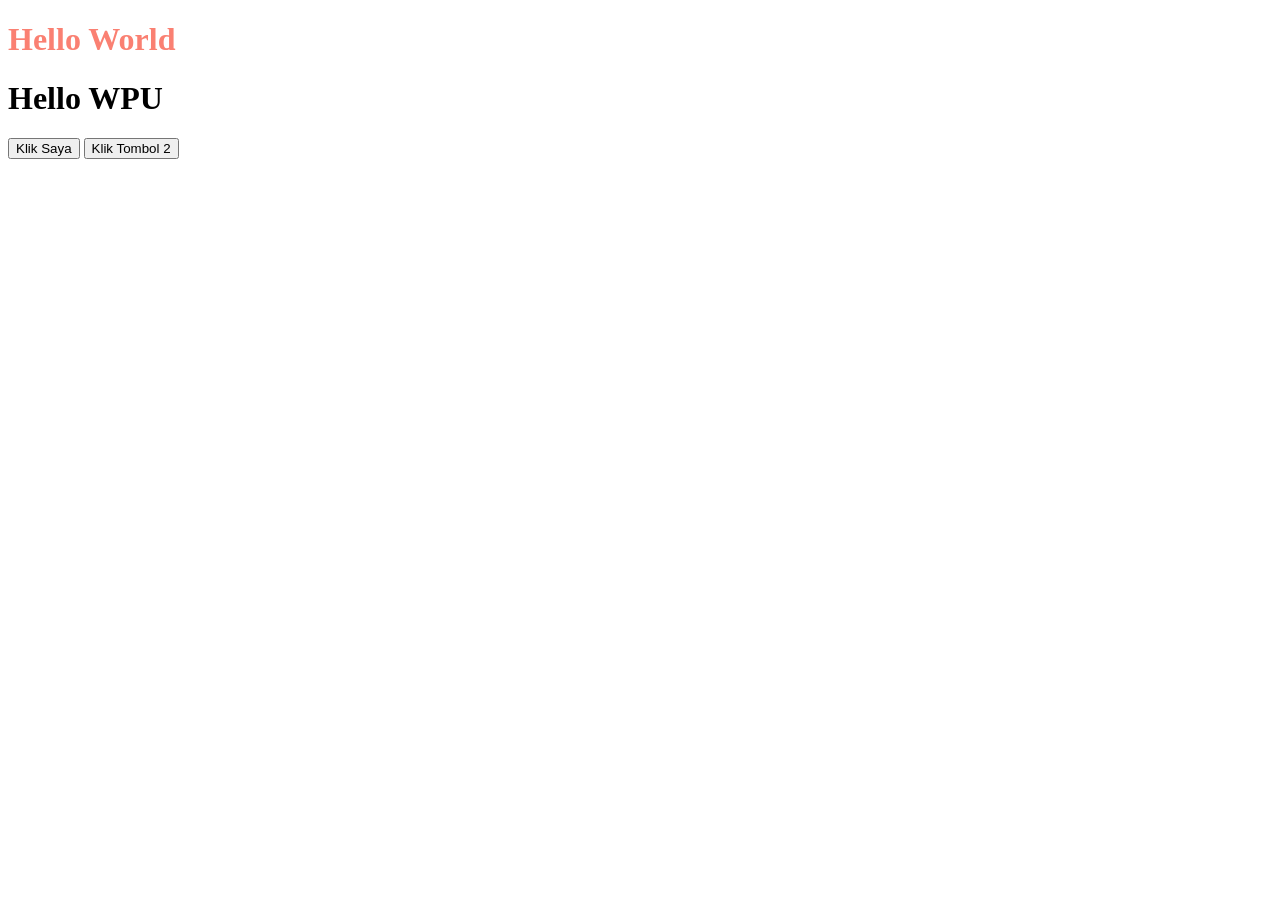
<file: 3-case-study/5-dom/index.html>
<!doctype html>
<html lang="en">
  <head>
    <meta charset="UTF-8" />
    <meta name="viewport" content="width=device-width, initial-scale=1.0" />
    <title>DOM</title>
  </head>

  <body>
    <h1>Hello World</h1>
    <h1>Hello WPU</h1>

    <button onclick="tampilkanPesan()">Klik Saya</button>
    <button id="tombol2">Klik Tombol 2</button>
    <p id="output"></p>

    <script>
      const h1 = document.querySelector("h1");
      h1.style.color = "salmon";

      const p = document.createElement("p");
      const body = document.querySelector("body");

      body.appendChild(p);

      console.log(h1);
      function tampilkanPesan() {
        document.getElementById("output").textContent = "Tombol telah diklik!";
      }

      const tombol2 = document.querySelector("#tombol2");
      tombol2.addEventListener("dblclick", function () {
        document.getElementById("output").textContent =
          "Tombol 2 telah didouble klik!";
      });
    </script>
  </body>
</html>
</file>
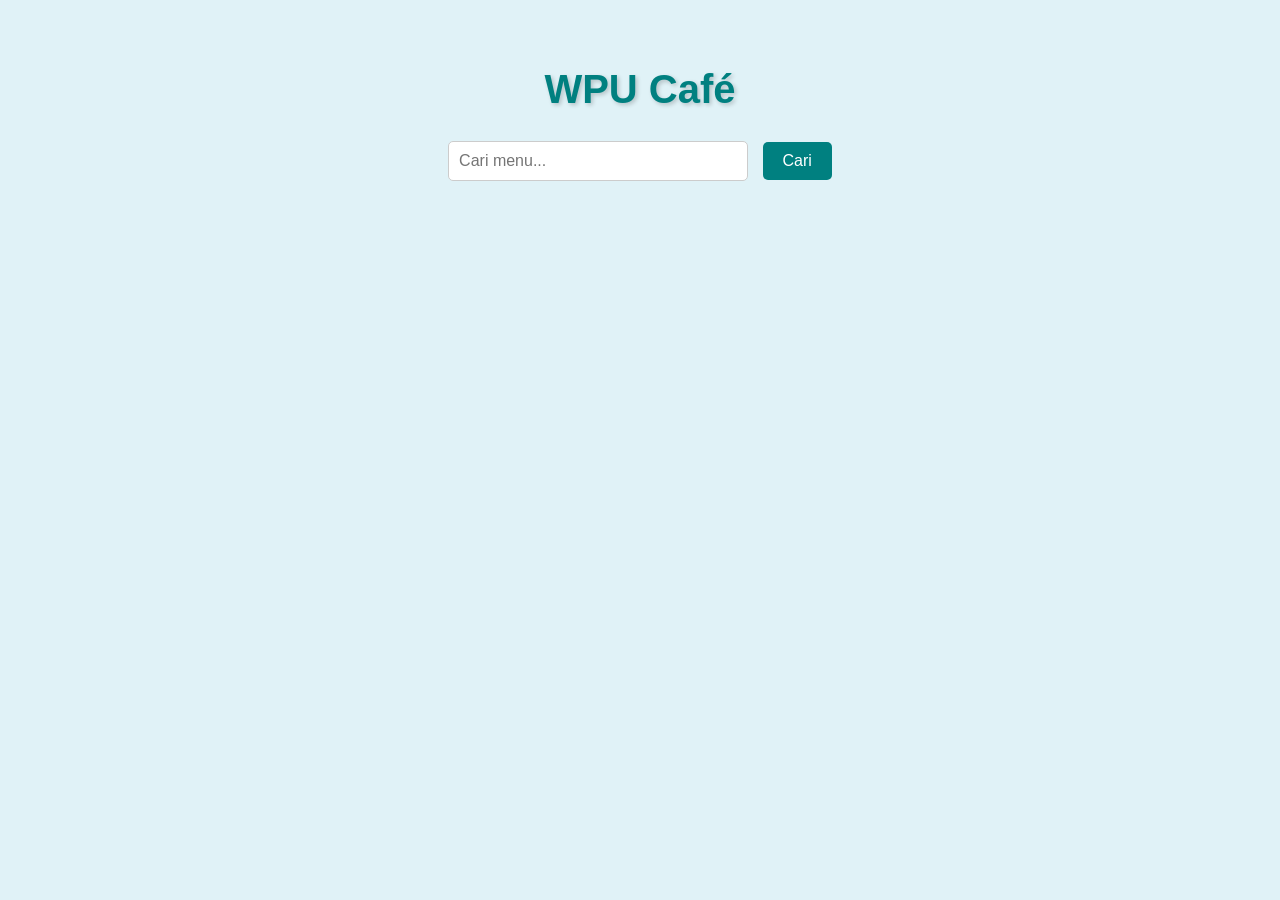
<file: 3-case-study/6-wpu-cafe/2-fetch-promise/index.html>
<!doctype html>
<html>
  <head>
    <title>WPU Resto</title>
    <link rel="stylesheet" href="style.css" />
  </head>

  <body>
    <div class="container">
      <h1>WPU Café</h1>
      <div class="search-bar">
        <form class="search-bar" id="search-form">
          <input type="search" id="search-input" placeholder="Cari menu..." />
          <button class="search-button" type="submit">Cari</button>
        </form>
      </div>
      <div class="menu-grid" id="menu-list"></div>
    </div>
    <script src="script.js"></script>
  </body>
</html>
</file>
<file: 3-case-study/6-wpu-cafe/2-fetch-promise/style.css>
body {
  font-family: sans-serif;
  margin: 0;
  padding: 0;
  background-color: #e0f2f7;
  color: #333;
}

.container {
  max-width: 1200px;
  margin: 20px auto;
  padding: 20px;
}

h1 {
  text-align: center;
  color: #008080;
  margin-bottom: 20px;
  font-size: 2.5em;
  text-shadow: 2px 2px 4px rgba(0, 0, 0, 0.2);
}

.search-bar {
  text-align: center;
  margin-bottom: 20px;
}

.search-bar input[type="search"] {
  padding: 10px;
  width: 300px;
  border: 1px solid #ccc;
  border-radius: 5px;
  font-size: 1em;
}

.search-button {
  margin-top: 10px;
  padding: 10px 20px;
  background-color: #008080;
  color: #fff;
  border: none;
  border-radius: 5px;
  font-size: 1em;
  cursor: pointer;
  margin-left: 10px;
}

.search-button:hover {
  background-color: #006666;
}

.menu-grid {
  display: flex;
  flex-wrap: wrap;
  justify-content: center;
}

.menu-card {
  background-color: #fff;
  border-radius: 8px;
  box-shadow: 0 4px 8px rgba(0, 0, 0, 0.1);
  margin: 10px;
  width: 250px;
  overflow: hidden;
  display: flex;
  flex-direction: column;
}

.menu-card img {
  width: 100%;
  height: 180px;
  object-fit: cover;
}

.menu-card h2 {
  font-size: 1.2em;
  padding: 10px;
  margin: 0;
  text-align: center;
  color: #008080;
}

@media (max-width: 768px) {
  .menu-card {
    width: 100%;
    margin: 10px 0;
  }
}
</file>
